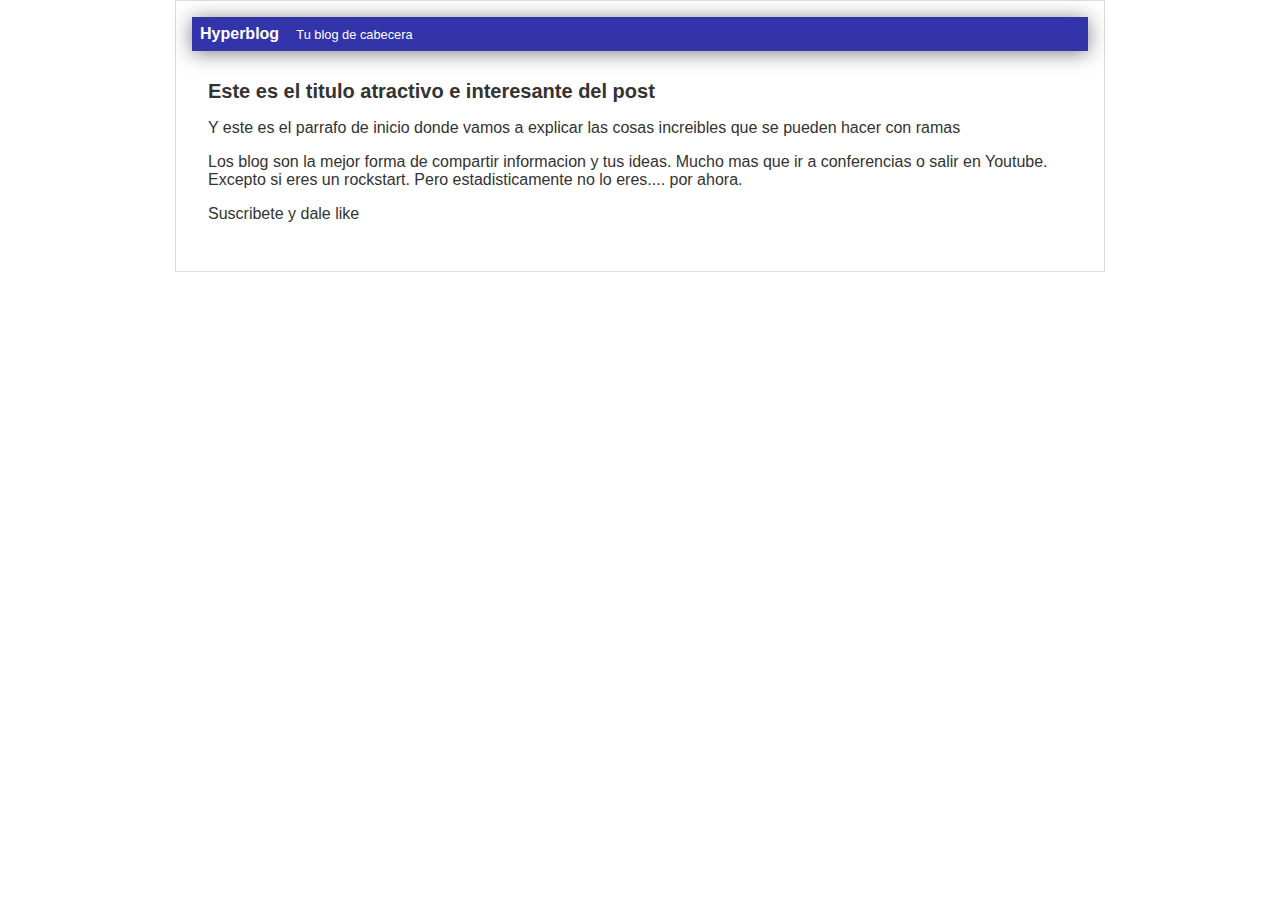
<file: blogpost.html>
<html>
    <head>
        <title>Bienvenido a Hyperblog 2.0</title>
        <link rel="stylesheet" href="css/estilos.css" />
    </head>
    <body>
        <div id="container">
            <div id="cabecera">
                Hyperblog
                <span id="tagline">Tu blog de 
                cabecera</span>
            </div>
            <div id="post">
                <h1>Este es el titulo
                atractivo e interesante del
                post</h1>
                <p>Y este es el parrafo de
                inicio donde vamos a explicar
                las cosas increibles que se
                pueden hacer con ramas</p>
                <p>Los blog son la mejor
                forma de compartir
                informacion y tus ideas.
                Mucho mas que ir a
                conferencias o salir en
                Youtube. Excepto si eres
                un rockstart. Pero
                estadisticamente no lo
                eres.... por ahora.</p>
                <p>Suscribete y dale like</p>
            </div>
        </div>
    </body>
</html>
</file>
<file: css/estilos.css>
body
{
    color: #333;
    text-align: center;
    font-family: Arial;
    font-size: 16px;
    margin: 0;
    padding: 0;
}

#cabecera
{
    background: #33A;
    box-shadow: 0px 2px 20px 0px rgba(0, 0, 0, 0.5);
    color: white;
    font-weight: bold;
    margin: 0;
    padding: 0.5em;
}

#cabecera #tagline
{
    padding: 0 0 0 1em;
    font-weight: normal;
    font-size: 0.8em;
}

#container
{
    width: 70%;
    padding: 1em;
    text-align: left;
    border: 1px solid #DDD;
    margin: 0 auto;
}

#container h1
{
    font-size: 20px;
}
#post
{
    padding: 1em;
}
</file>
